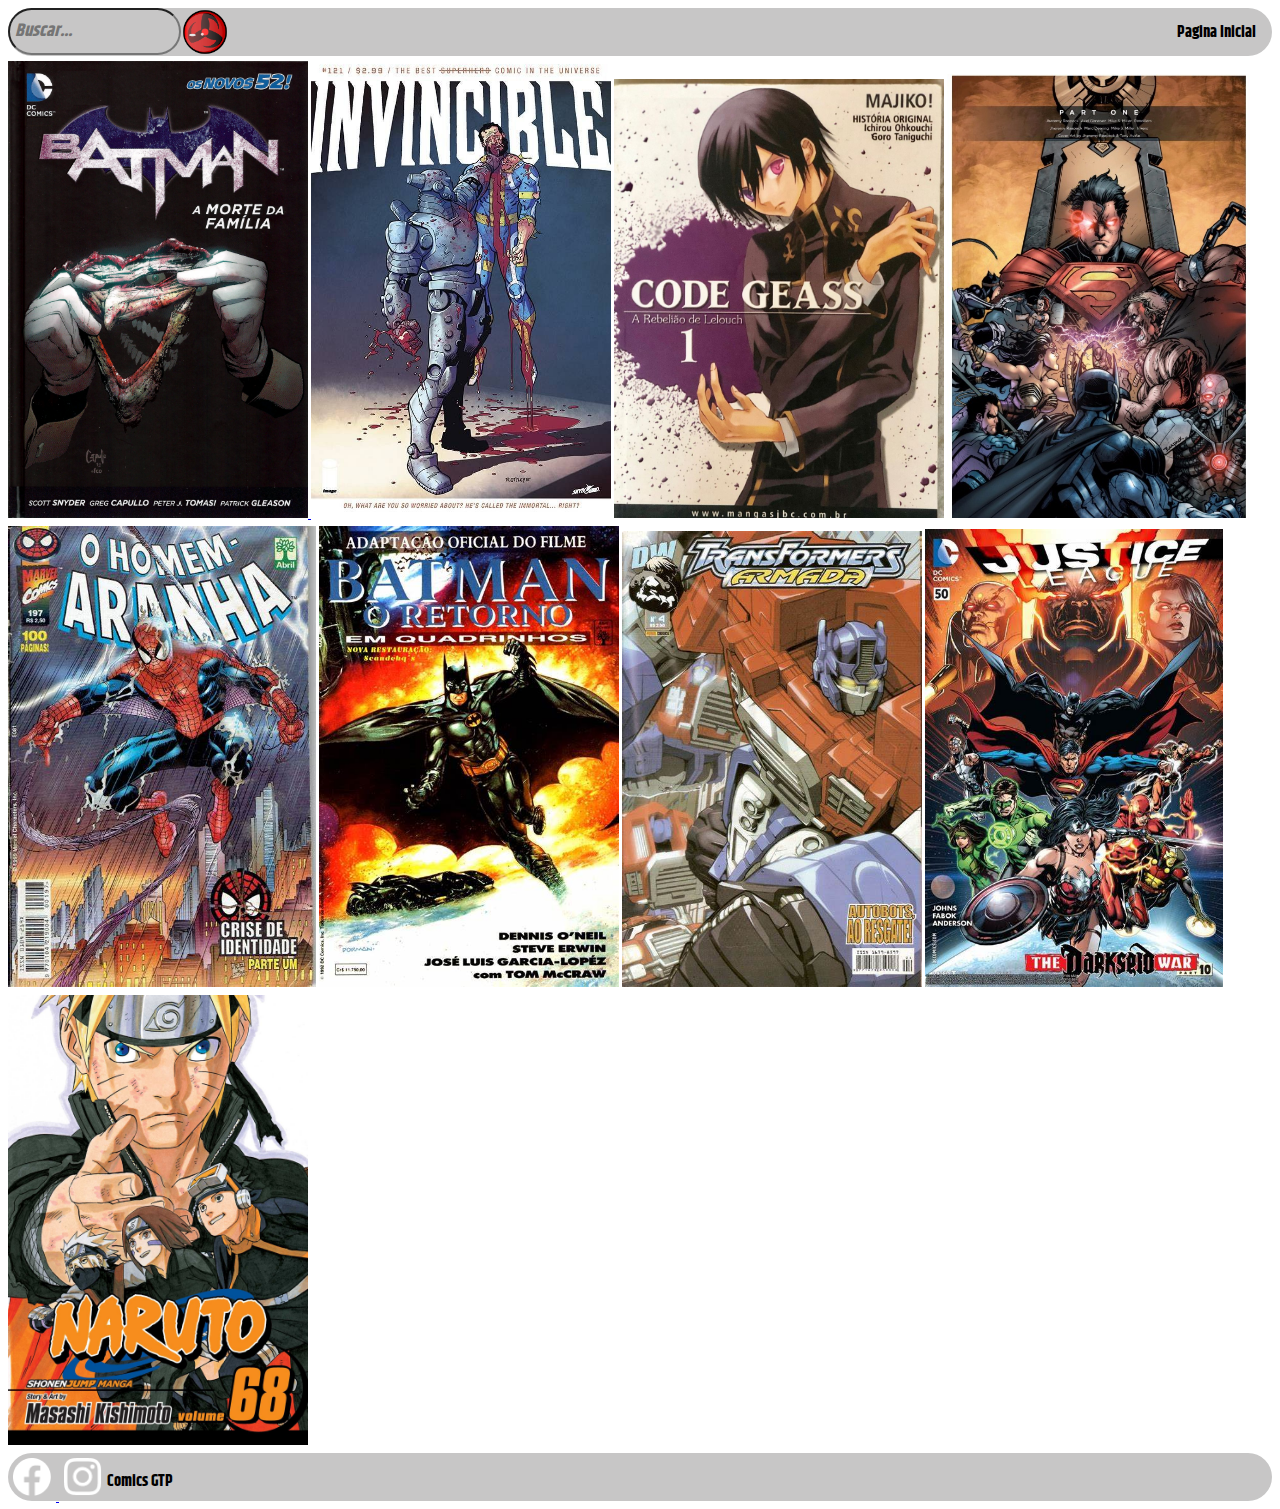
<file: index.html>
<!DOCTYPE html>
<html lang="en">

<head>
    <meta charset="UTF-8">
    <meta http-equiv="X-UA-Compatible" content="IE=edge">
    <meta name="viewport" content="width=device-width, initial-scale=1.0">
    <title>Comics GTP</title>
    <link rel="stylesheet" href="css/estilo.css" />
    <link rel="preconnect" href="https://fonts.googleapis.com">
    <link rel="preconnect" href="https://fonts.gstatic.com" crossorigin>
    <link href="https://fonts.googleapis.com/css2?family=Khand:wght@300&display=swap" rel="stylesheet">
</head>

<body>
    <header>
        <div id="divBusca">
            <input type="text" id="txtBusca" placeholder="Buscar..." />

        </div>

        <picture>
            <img src="Imagens/—Pngtree—mangekyou sharingan obito uchiha_8469293.png" alt="LOGO" height="5px" />
        </picture>
        <nav>
            <ul>
                <li>
                    <a href="index.html">Pagina Inicial </a>
                </li>
        </nav>

    </header>
    <section class="img">
        <div style="display:inline-block;vertical-align:top;">
            <a href="pagina1.html"> <img src="Imagens/imagens do site/Screenshot_1.png" alt="h a morte da familia"
                    width="300px" /> </a>
            <img src="Imagens/imagens do site/69e213d219dd5ea128268b36af50f67c.jpg" alt="hq invencible" width="300px" />
            <img src="Imagens/imagens do site/731a4e0e64bc068edf449a6a189c0100.jpg" alt="manga code geass"
                width="330px" />
            <img src="Imagens/imagens do site/D_NQ_NP_2X_822125-MLB26563149764_122017-F.jpg" alt="hq Injustice"
                width="303px" />
            <img src="Imagens/imagens do site/OIP (1).jpg" alt="hq spider man " width="308px" />
            <img src="Imagens/imagens do site/OIP (2).jpg" alt="hq Batman" width="300px" />
            <img src="Imagens/imagens do site/OIP (3).jpg" alt="hq transformres" width="300px" />
            <img src="Imagens/imagens do site/OIP.jpg" alt="hq Liga da justiça" width="298px" />
            <img src="Imagens/imagens do site/R.jpg" alt="manga naruto" width="300px" />


    </section>
    <footer>
        <div style="display:inline-block;vertical-align:top;">
            <a href="https://pt-br.facebook.com/"> <img src="Imagens/Vector.png" alt="facebook" /> </a>
            <a href="https://www.instagram.com/"> <img src="Imagens/Vector (1).png" alt="instagram" /> </a>
        </div>
        <div style="display:inline-block;">
            <p>
                Comics GTP
            </p>
        </div>
    </footer>
</body>

</html>
</file>
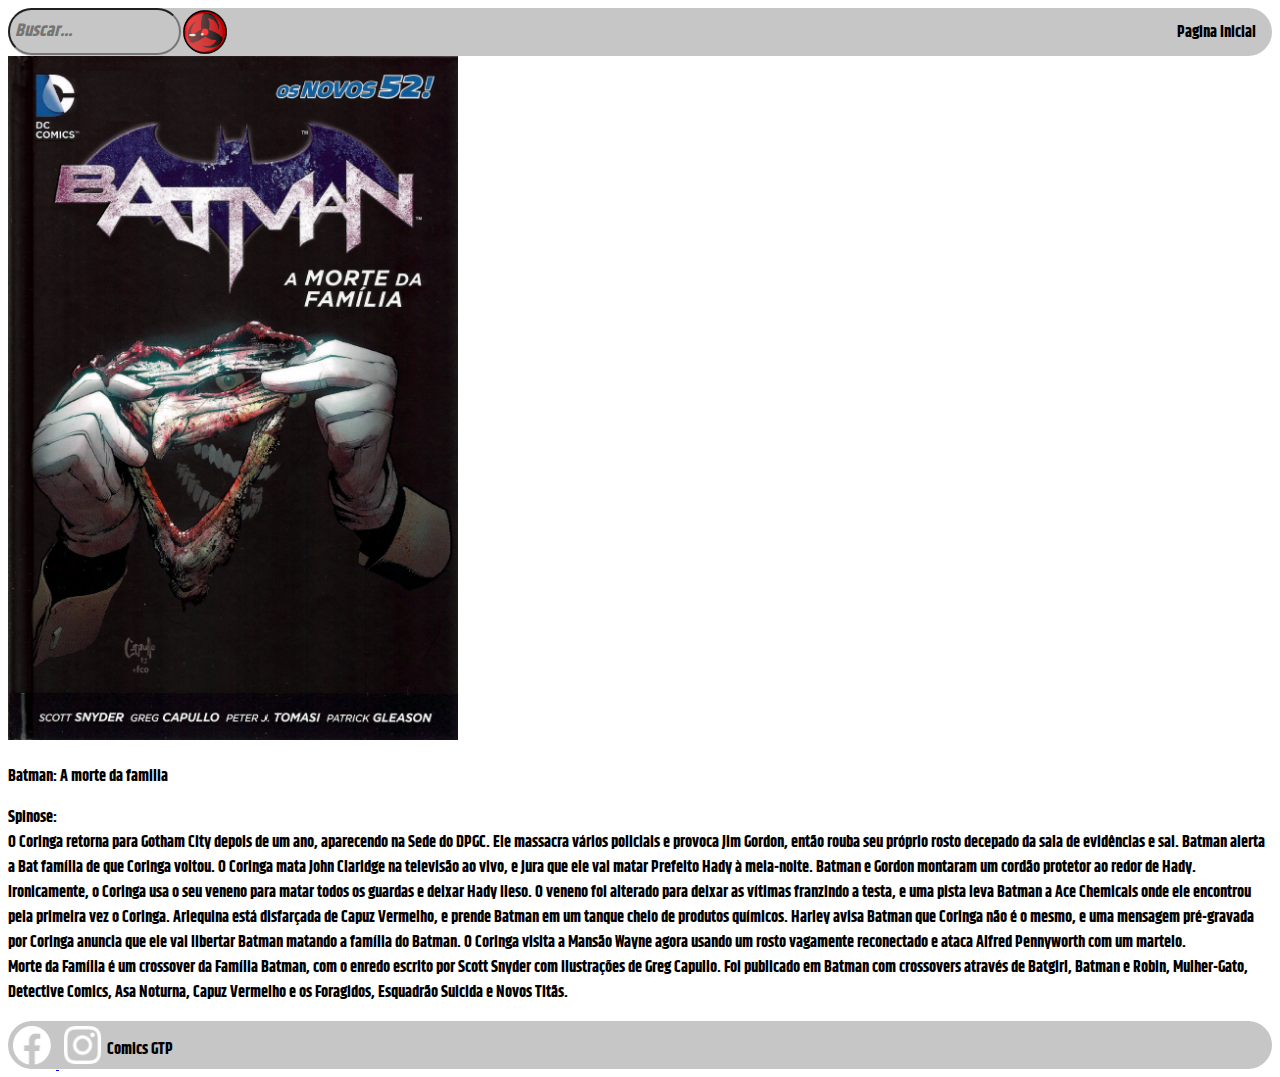
<file: pagina1.html>
<!DOCTYPE html>
<html lang="en">

<head>
    <meta charset="UTF-8">
    <meta http-equiv="X-UA-Compatible" content="IE=edge">
    <meta name="viewport" content="width=device-width, initial-scale=1.0">
    <title>Comics GTP</title>
    <link rel="stylesheet" href="css/estilo.css" />
    <link rel="preconnect" href="https://fonts.googleapis.com">
    <link rel="preconnect" href="https://fonts.gstatic.com" crossorigin>
    <link href="https://fonts.googleapis.com/css2?family=Khand:wght@300&display=swap" rel="stylesheet">
</head>

<body>
    <header>
        <div id="divBusca">
            <input type="text" id="txtBusca" placeholder="Buscar..." />

        </div>

        <picture>
            <img src="Imagens/—Pngtree—mangekyou sharingan obito uchiha_8469293.png" alt="LOGO" height="20px" />
        </picture>
        <nav>
            <ul>
                <li>
                    <a href="index.html">Pagina Inicial </a>
                </li>
            </ul>
        </nav>
    </header>
    <section class="img">
        <div style="display:inline-block;vertical-align:top;">
            <img src="Imagens/imagens do site/Screenshot_1.png" alt="hq a morte da familia" width="450px" />
        </div>
        <div style="display:inline-block;">
            <p>
                Batman: A morte da familia
            </p>
            <p>
                Spinose: <br>
                O Coringa retorna para Gotham City depois de um ano, aparecendo na Sede do DPGC. Ele massacra vários
                policiais e provoca Jim Gordon, então rouba seu próprio rosto decepado da sala de evidências e sai.
                Batman alerta a Bat família de que Coringa voltou. O Coringa mata John Claridge na televisão ao vivo, e
                jura que ele vai matar Prefeito Hady à meia-noite. Batman e Gordon montaram um cordão protetor ao redor
                de Hady. Ironicamente, o Coringa usa o seu veneno para matar todos os guardas e deixar Hady ileso.

                O veneno foi alterado para deixar as vítimas franzindo a testa, e uma pista leva Batman a Ace Chemicals
                onde ele encontrou pela primeira vez o Coringa. Arlequina está disfarçada de Capuz Vermelho, e prende
                Batman em um tanque cheio de produtos químicos. Harley avisa Batman que Coringa não é o mesmo, e uma
                mensagem pré-gravada por Coringa anuncia que ele vai libertar Batman matando a família do Batman. O
                Coringa visita a Mansão Wayne agora usando um rosto vagamente reconectado e ataca Alfred Pennyworth com
                um martelo.<br />
                Morte da Família é um crossover da Família Batman, com o enredo escrito por Scott Snyder com ilustrações
                de Greg Capullo. Foi publicado em Batman com crossovers através de Batgirl, Batman e Robin, Mulher-Gato,
                Detective Comics, Asa Noturna, Capuz Vermelho e os Foragidos, Esquadrão Suicida e Novos Titãs.
            </p>
        </div>
        </div>
    </section>
    </section>
    <footer>
        <div style="display:inline-block;vertical-align:top;">
            <a href="https://pt-br.facebook.com/"> <img src="Imagens/Vector.png" alt="facebook" /> </a>
            <a href="https://www.instagram.com/"> <img src="Imagens/Vector (1).png" alt="instagram" /> </a>
        </div>
        <div style="display:inline-block;">
            <p>
                Comics GTP
            </p>
        </div>
    </footer>
</file>
<file: css/estilo.css>
* {
    margin: 5;
    padding: 5;
    outline: 10;
    box-sizing: border-box;
    font-family: 'Khand', sans-serif;
    font-weight: 900;
    

}

header {
    border-bottom: 0.8rem solid var(--third);
    display: flex;
    height: 3rem;
    background-color: rgb(199, 198, 198);
    border-radius: 150px;


}

header picture {
    margin-left: 0.5;
    padding: 0.5;
}

header picture img {
    height: 100%;
}

header nav {
    display: flex;
    align-items: center;
    width: 100%;
    justify-content: right;
}

header nav ul {
    display: flex;
    align-items: center;
    list-style-type: none;
    height: 100%;
    position: absolute;


}

header nav ul li {
    padding: 1rem;
    height: 100%;
    display: flex;
    align-items: center;

}

header nav ul li a {

    text-decoration: none;
    color: var(--black);

}
 header nav ul li:hover {
    backdrop-filter: blur(5px);
   
 }



footer {

    background-color: rgb(199, 198, 198);
    height: 3rem;
    border-radius: 100px;
    display: flex;
    font-family:'khand', sans-serif;
    font-weight:900;
    
    
    
    

}

footer img {
    height: 100%;
    padding: 0.3rem;
    align-items: center;
    font-family: 'khand',sans-serif;
}

main {
    min-height: calc(100vh- 10rem);
}

main section {
    display: flex;
    max-width: 1080px;
    margin: 0 auto;
}

main section.img img {
    width: 50%;
}

#txtBusca {
    float: left;
    background-color: transparent;
    padding-left: 5px;
    font-style: italic;
    font-size: 18px;
    border-radius: 200px;
    height: 97%;
    width: 100%;
    align-items: center;
    display: flex;
}
</file>
